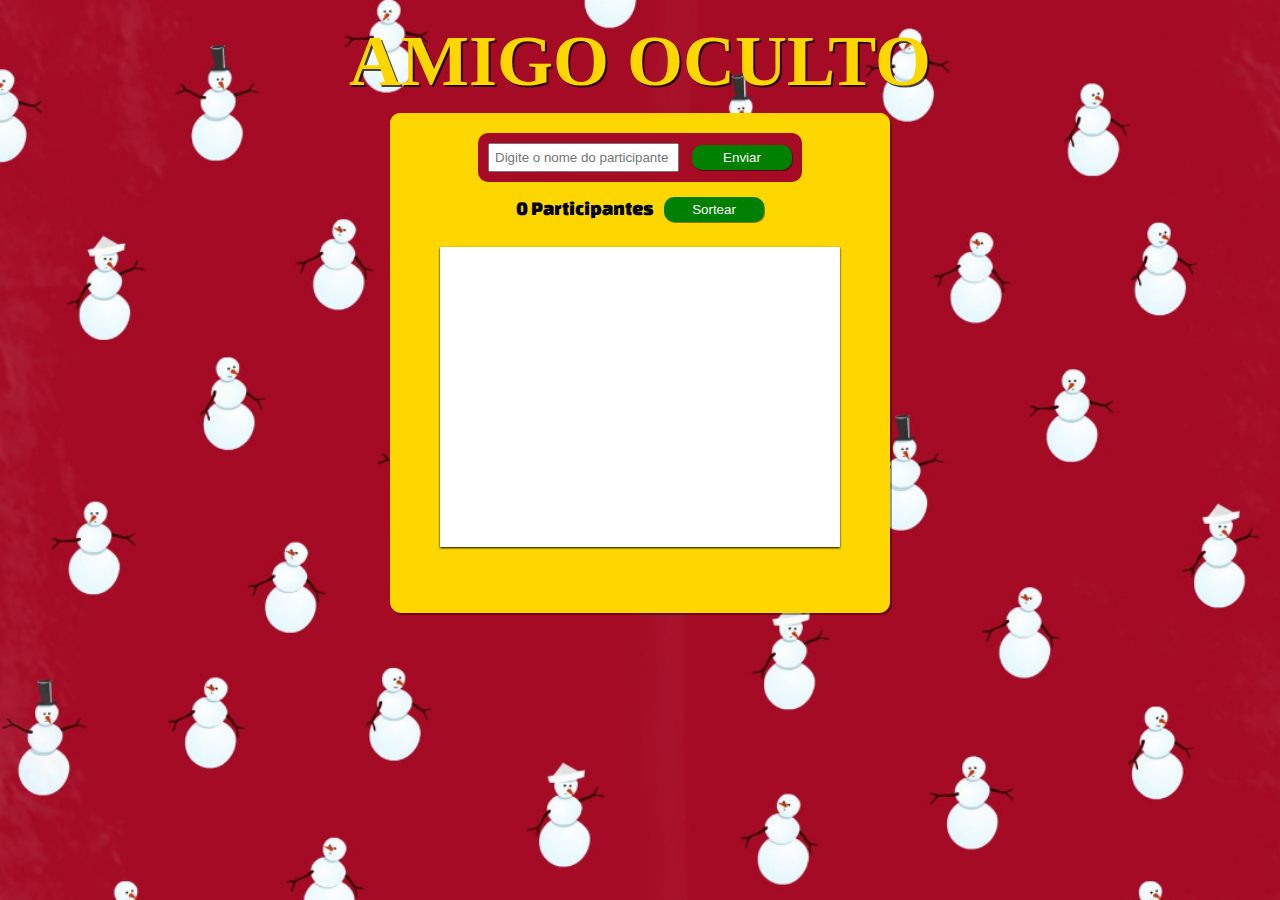
<file: index.html>
<!DOCTYPE html>
<html lang="pt-br">
<head>
    <meta charset="UTF-8">
    <meta http-equiv="X-UA-Compatible" content="IE=edge">
    <meta name="viewport" content="width=device-width, initial-scale=1.0">
    <title>Amigo Oculto</title>
    <link href="https://fonts.googleapis.com/icon?family=Material+Icons"
      rel="stylesheet">
    <link rel="stylesheet" href="estilos/interface.css">
</head>
<body>
    <header>
        <h1 class="titulo_header"> AMIGO OCULTO</h1>
    </header>
    <main class="principal main_inicio visivel">
        <section class ="menu">
            <div class="div-aviso">
                <p class="p-aviso"></p>
            </div>
        
            <form  action = "" id="nomebot" method="post" class="menu_nomebot" autocomplete="off">
                <input type="text" name="nomeinp" id="nomeinp" class="input-texto" placeholder="Digite o nome do participante">
                <input type="submit" value="Enviar" id="botao" class="bota">
            </form>
                   
            <div class="contadorp">
                <p id="main_info_num_pessoas" class="informador-npessoas"> 0 Participantes</p>
                <input type="button" id="proxeta" class="bota" onclick="telaInter()" value="Sortear">
            </div>
            <div class="div-aviso div-aviso2">
                <p class="p-aviso aviso2"></p>
            </div>
        </section>

        <section id="sectlist">
                <div class="container container_lista">
                    <ul id="namelist">
                    </ul>
                </div>
        </section>
    </main>

    <!-- Tela intermediaria -->
    <main class="principal intermediaria invisivel">
        <section>
            <div class="div_inter">
                <h2 class="titulo titulo-inter">Sorteando</h2>
                <img src="estilos/boneco de neve2.gif" alt="boneco de neve" class="boneco-de-neve">
            </div>
        </section>
    </main>

    <!-- Tela de resultado -->
     <main class="principal resultado invisivel">
        <section class="menu menu-resultado">
            <div class="menu_nomebot">
                <select name="" id="opcoes" class="input-texto" onchange="sumirResultado()">
                    <option value="1" disabled selected hidden>Selecione o Nome do Participante</option>
                </select>
               
            </div>
            <div>
                <input type="button" value="Voltar" class="bota" onclick="voltarMain()">
            </div>
        </section>
        <section class="secao_resultado">
            <div class="container sorteado_container">
                <p class ="titulo titulo_resultado">Selecione seu nome e passe sobre a area preta para ver seu amigo oculto</p>
                <p class='resultado_amigo'></p>
            </div>
        </section>
    </main>

    <script src="js/main.js"></script>
</body>
</html>
</file>
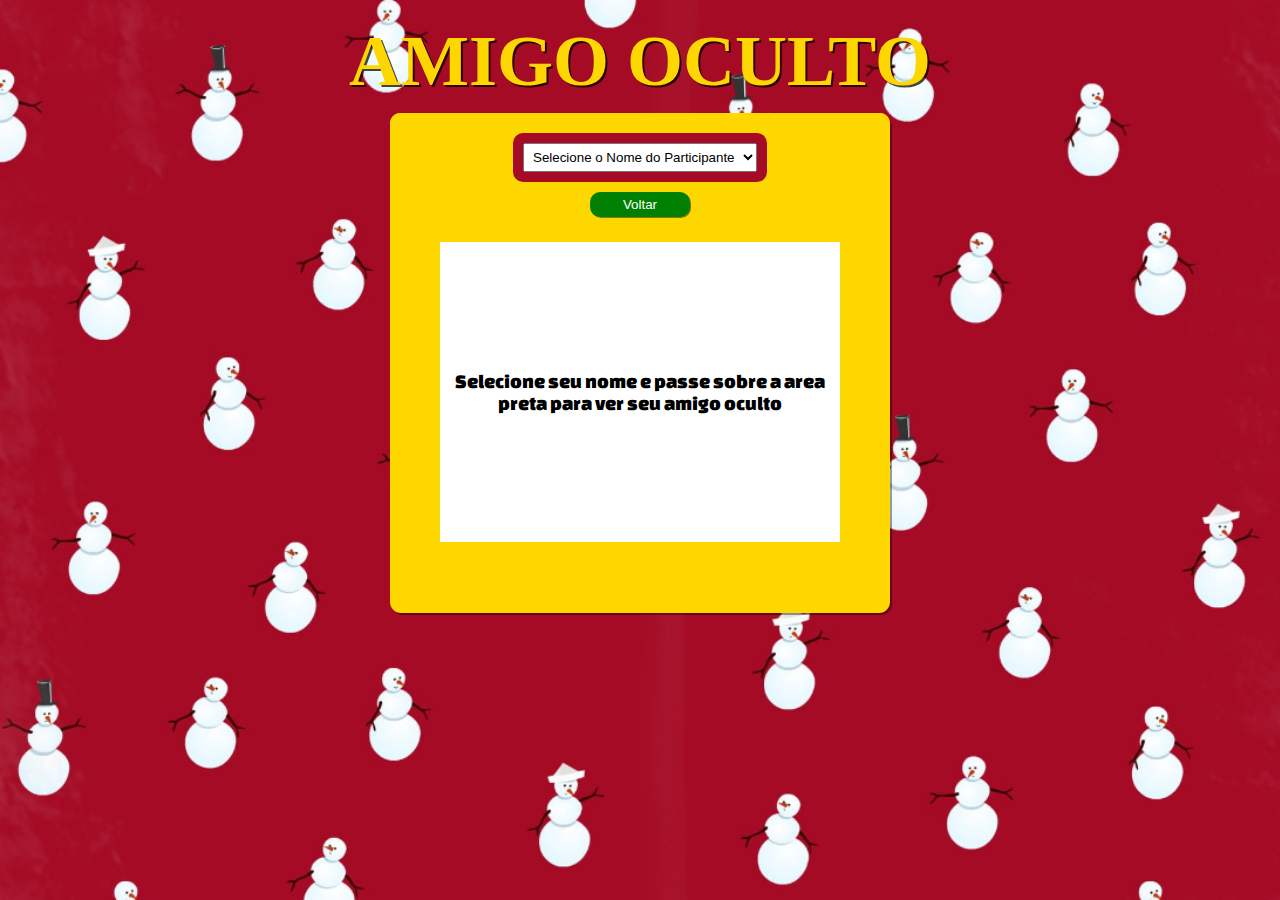
<file: resultado.html>
<!DOCTYPE html>
<html lang="pt-br">
<head>
    <meta charset="UTF-8">
    <meta http-equiv="X-UA-Compatible" content="IE=edge">
    <meta name="viewport" content="width=device-width, initial-scale=1.0">
    <title>Document</title>
    <link rel="stylesheet" href="estilos/interface.css">

</head>
<body>
    <header>
        <h1 class="titulo_header"> AMIGO OCULTO</h1>
    </header>
    <!-- Tela de resultado -->
    <main class="principal resultado ">
        <section class="menu menu-resultado">
            <div class="menu_nomebot">
                <select name="" id="opcoes" class="input-texto" onchange="sumirResultado()">
                    <option value="1" disabled selected hidden>Selecione o Nome do Participante</option>
                </select>
               
            </div>
            <div>
                <a href="index.html" target="_parent"><input type="button" value="Voltar" class="bota"></a>
            </div>
        </section>
        <section class="secao_resultado">
            <div class="container sorteado_container">
                <p class ="titulo titulo_resultado">Selecione seu nome e passe sobre a area preta para ver seu amigo oculto</p>
                <p class='resultado_amigo'></p>
            </div>
        </section>
    </main>
    <script src="js/sortear.js"></script>
</body>
</html>
</file>
<file: estilos/interface.css>
@charset "UTF-8";

@import url('https://fonts.googleapis.com/css2?family=Changa+One:ital@0;1&family=Mountains+of+Christmas:wght@400;700&display=swap');

@keyframes andando {
   0% {
      transform: translateX(-200%);
   }

   100%{
      transform: translateX(200%);
   }
}


/*Typical Device Breakpoints
Pequenas telas : até 600px
Celular: de 600px atpe 768px
Tablet: 768px até 992px
Desktop:992px até 1200px
Grandes telas: acima de 1200px
*/


:root{
   --corprincipal:  #A50B25;

   --titulo: 'Mountains of Christmas', cursive;
   --fonteprincipal: 'Changa One', cursive;

}

*{
    padding: 0px;
    margin: 0px;
    box-sizing: border-box;
}

/* MOBILE */


body{
   background: url(wallpaperflare.com_wallpaper.jpg) #A50B25 no-repeat fixed  ;
   background-size: cover;
}

/* TITULO  */
.titulo_header {
   text-align: center;
   font-family: var(--titulo);
   color: gold;
   font-size: 3em;
   padding: 20px 20px 10px 20px;
   text-shadow: 2px 2px 0px rgba(0, 0, 0, 0.726);
   
}


 /* MAIN */
.principal{
    background-color: gold;
    width: 93vw;
    max-width: 400px;
    min-height: 350px;
    height: calc(100vh - 150px);
    max-height: 500px ;
    margin: auto;
    text-align: left;
    border-radius: 11px;
    box-shadow: 2px 2px 0px rgba(0, 0, 0, 0.377);
    font-size: 20px; 
   
}


/* SEÇÃO DE DIGITAÇÃO  */
.menu{
   display: flex;
   flex-flow: column;
   align-items: center;
   align-content: center;
   padding: 20px;
   border-radius: 10px 10px 0px 0px;
   background-color:gold;
   font-family: var(--fonteprincipal);
 }

 input, .input-texto{
    padding: 5px;
    margin: 5px;
 }

.menu_nomebot{
    background-color: #A50B25;
    text-align: center;
    padding: 5px 5px 5px 5px;
    border-radius: 10px;
    margin: auto;
    margin-bottom:5px;
    width: fit-content;
 }

 .contadorp{
   display: flex;
   padding-top: 5px;
 }

.div-aviso{
   align-self: flex-start;
}

.p-aviso {
   margin-top: -16px;
   padding-left: 30px;
   color: red;
   font-size: 0.75em;
   text-decoration: underline;
   font-weight: normal;
   font-style: italic;
}

 .informador-npessoas{
   margin: 5px;
 }
.div-aviso2{
   align-self: center;
}
.aviso2{
   margin-top: 0;
   margin-bottom: -16px;
   padding-left: 0px;
}
 /* BOTÃO CONCLUIDO */

 .bota{
    padding: 5px;
    background-color: green;
    border-radius: 10px;
    color: white;
    border: 0px;
    width: 100px;
    box-shadow: 1px 1px 0px rgba(0, 0, 0, 0.452);
    font-family: Arial, Helvetica, sans-serif;
    font-weight: normal;
    font-size: 0.5;
    text-decoration: none;
 }

 .bota:hover{
    cursor: pointer;
    background-color: rgb(4, 173, 4);
 }

 /* Lista */


.container{
   display: flex ;
   justify-content: center;
   margin: auto;
   font-family: var(--fonteprincipal);
}

#sectlist{
   margin: auto;
   height: 50%;
}

.container_lista, #namelist{
   height: 100%;
}

#namelist {
   width: 80%;
   font-size: 1.13em;
   font-weight: lighter;
   list-style-position: inside;
   display: flex;
   flex-flow: column ;
   overflow: scroll;
   align-items: center;
   row-gap: 5px;
   list-style-image: url(card_giftcard_black_24dp.svg);
   background-color: white;
   box-shadow: 0px 1px 2px black;
 }
 
 .itemlista{
   text-decoration: underline;
 }

 .remover{
   background-color: #A50B25;
   border-radius: 50%;
   font-size: 11px;
   padding: auto;
   font-weight: bold;
   border: none;
 }

 .remover:hover{
   background-color: #d81535;
 }
 /* MAIN INTERMEDIARIA */

.intermediaria section {
   display: flex;
   height: 100%;
   justify-content: center;
   align-items: center;
}

.div_inter{
   padding: 10px;
   padding: 0px;
   width: 85%;
   height: 85%;
   text-align: center;
   
}

.titulo-inter{
   font-family: var(--titulo);
   font-size: 3em;
   color: #A50B25;
   margin-bottom: 45%;

}

.boneco-de-neve{
   animation: andando 2.5s;
}

 /* MAIN Resultado */
.invisivel{
   display: none;
}

.visivel{
   display:block ;
}

.menu_resultado{
   align-items: center;
}

 .secao_resultado{
   height: 60%;
 }
.sorteado_container{
   background-color: white;
   flex-direction: column;
   align-items: center;
   width: 80%;
   height: 100%;
   padding: 11px;
   text-align: center;
}
.titulo {
   font-weight: 100;
}
.resultado_amigo{
   background-color: black;
   padding: 0px 20px;
}

.resultado_amigo:hover{
   width: fit-content;
   background-color: white;
   text-decoration: underline;
}

/* CELULARES UM POUCO MAIS LARGOS */
@media (min-width: 383px) {
   #sectlist{
      height: 60%;
   }
}
/* Tablet */

@media screen  and  (min-width: 768px){

   .titulo_header {
      font-size: 3.7em;
   }

   .principal {
      max-width: 500px;
   }

   .p-aviso{
      padding-left: 80px;
   }
   
   .aviso2{
     padding-left: 0px;
   }
}

/* DESKTOP */

@media screen and (min-width: 992px){
   .titulo_header {
      font-size: 4.5em;
   }
}
</file>
